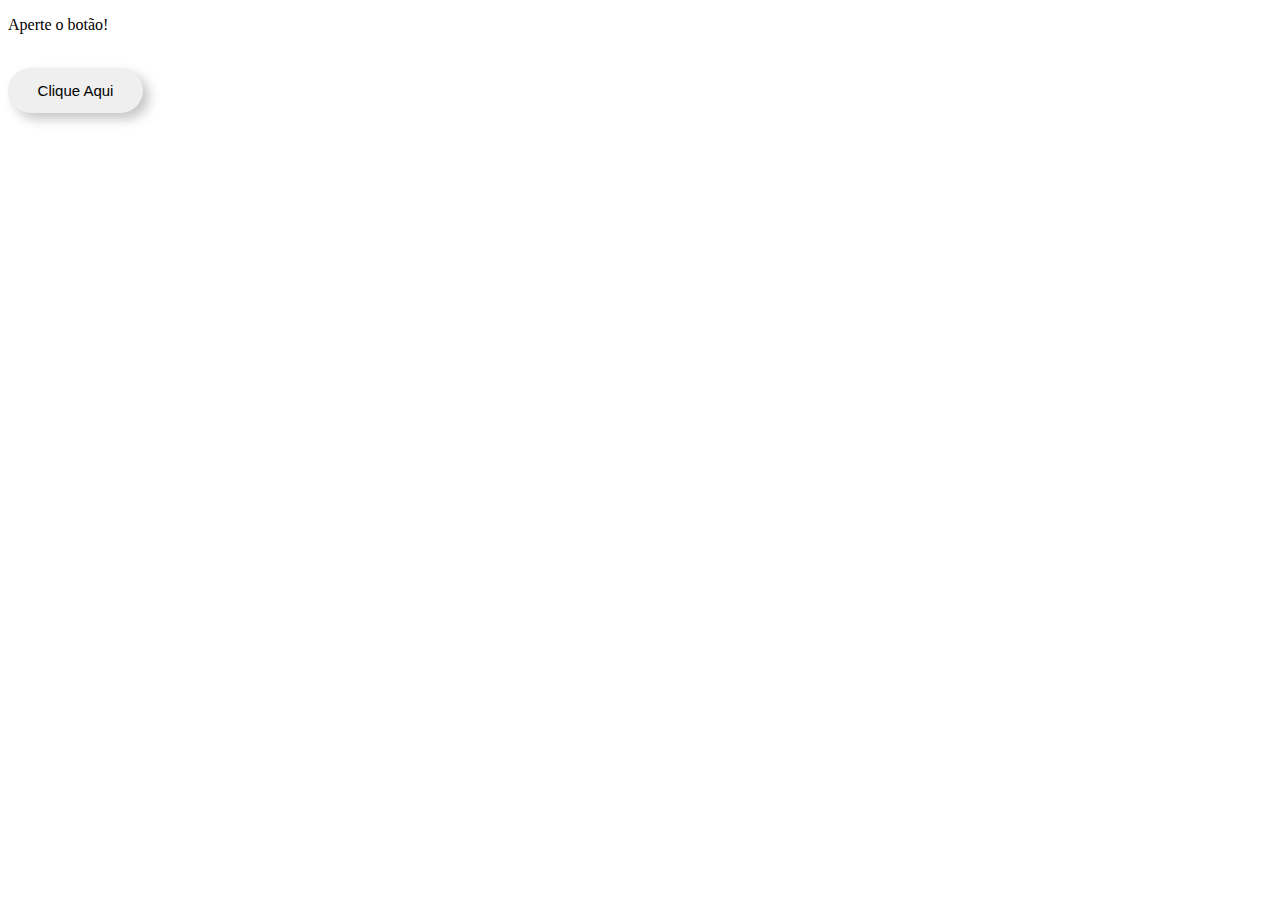
<file: teste/index.html>
<!DOCTYPE html>
<!DOCTYPE html>
<html lang="en">
<head>
    <meta charset="UTF-8">
    <link rel="stylesheet" href="style.css">
    <meta name="viewport" content="width=device-width, initial-scale=1.0">
    <title>BOTÃO</title>
</head>
<body>
    <P>Aperte o botão!</P>
    <br>

    <button>Clique Aqui</button>
    <br>

</body>
</html>
</file>
<file: teste/style.css>
button{

    width: 9em;/* Define a larfura */
    height: 3em;/* Define a altura */
    border-radius: 30em;/* Cria uma raio arredondado na borda */
    font-size: 15px;/* Define a fonte em 15 pixels */
    border: none;/* Retira a borda */
    position: relative;/* O posicionamento do elemento se torna relativo */
    overflow: hidden;
    z-index: 1;
    box-shadow: 6px 6px 12px #c5c5c5, -6px -6px 12px #ffffff;

}

button::before{
    content: '';
    width: 0em;
    height: 3em;
    border-radius: 30em;
    position: absolute;
    top: 0;
    left: 0;
    background-image: linear-gradient(to right, #0fd850 0%, #f9f047 100%);
    transition: .5s ease;
    display: block;
    z-index: -1;
}

button:hover::before{
    width: 9em;
}
</file>
